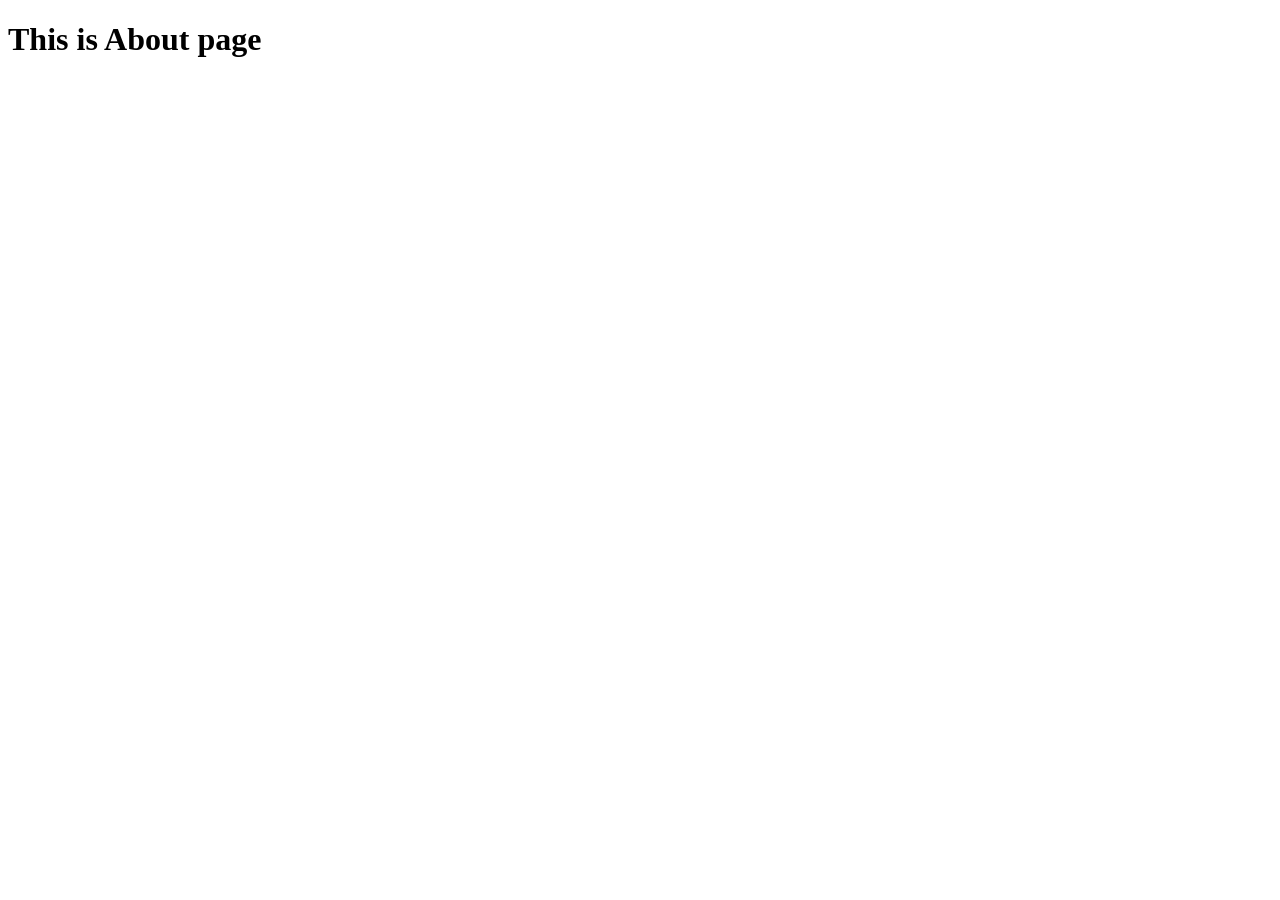
<file: product.html>
<!DOCTYPE html>
<html lang="en">
<head>
  <meta charset="UTF-8">
  <meta name="viewport" content="width=device-width, initial-scale=1.0">
  <title>About</title>
</head>
<body>
  <h1>This is About page</h1>
</body>
</html>
</file>
